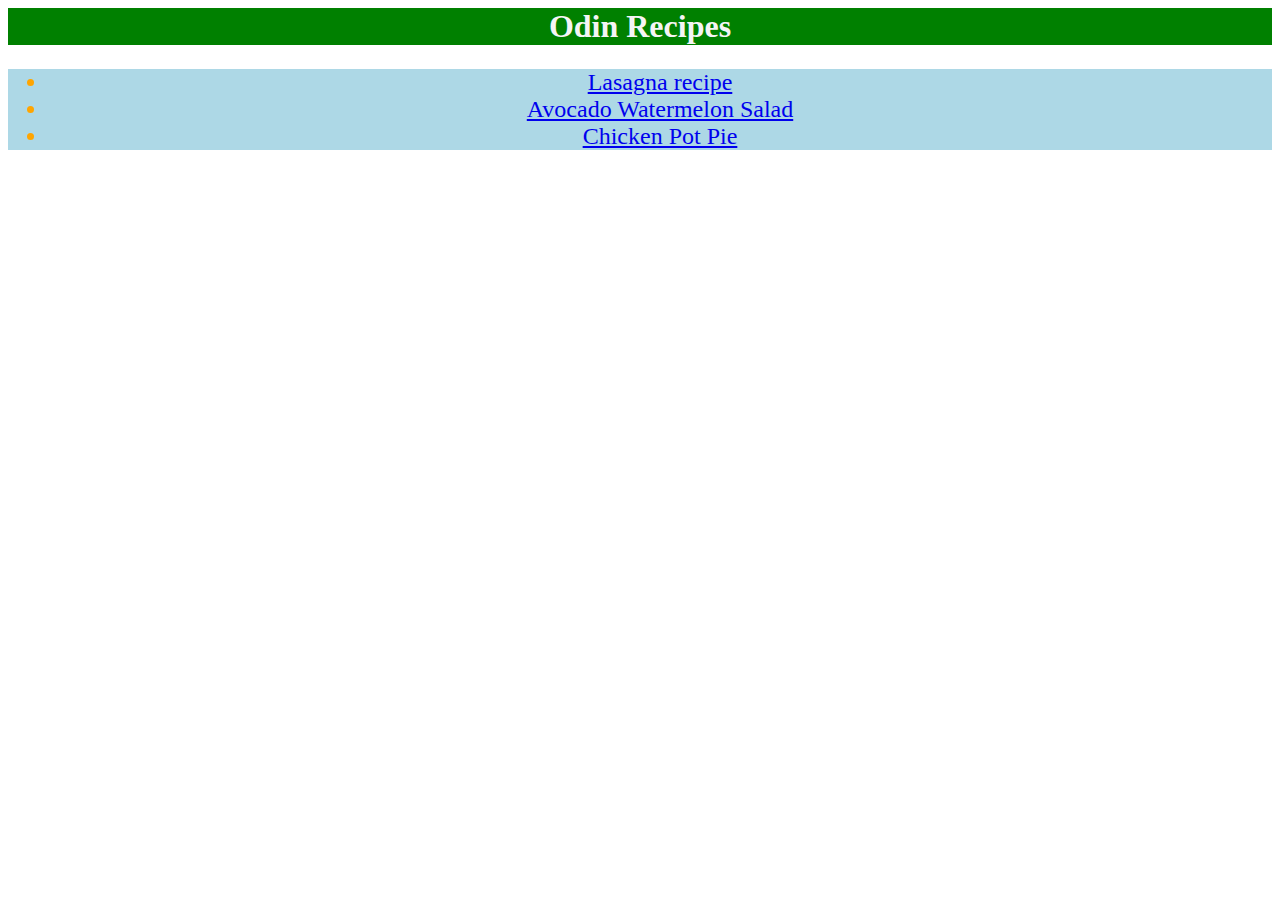
<file: index.html>
<html lang="en">
<head>
<meta charset="UTF-8">
<title>Recipes</title>
<link rel="stylesheet" href="./style.css">
</head>

<body>
<h1 id="title">Odin Recipes</h1>
</body>

<ul class="list">
    <li class="list-item">
        <a href="./recipes/lasagna.html">Lasagna recipe</a>
    </li>

    <li class="list-item">
        <a href="./recipes/Avocado_Watermelon_Salad.html">Avocado Watermelon Salad</a>
    </li>

    <li class="list-item">
        <a href="./recipes/Chicken_Pot_Pie.html">Chicken Pot Pie</a>
    </li>
</ul>
</html>
</file>
<file: style.css>
#title{
    background-color: green;
    text-align: center;
    color:whitesmoke;
}
.list{
    text-align: center;
    background-color: lightblue;
    font-size:24px;
}
.list .list-item{
    color:orange;

}
</file>
